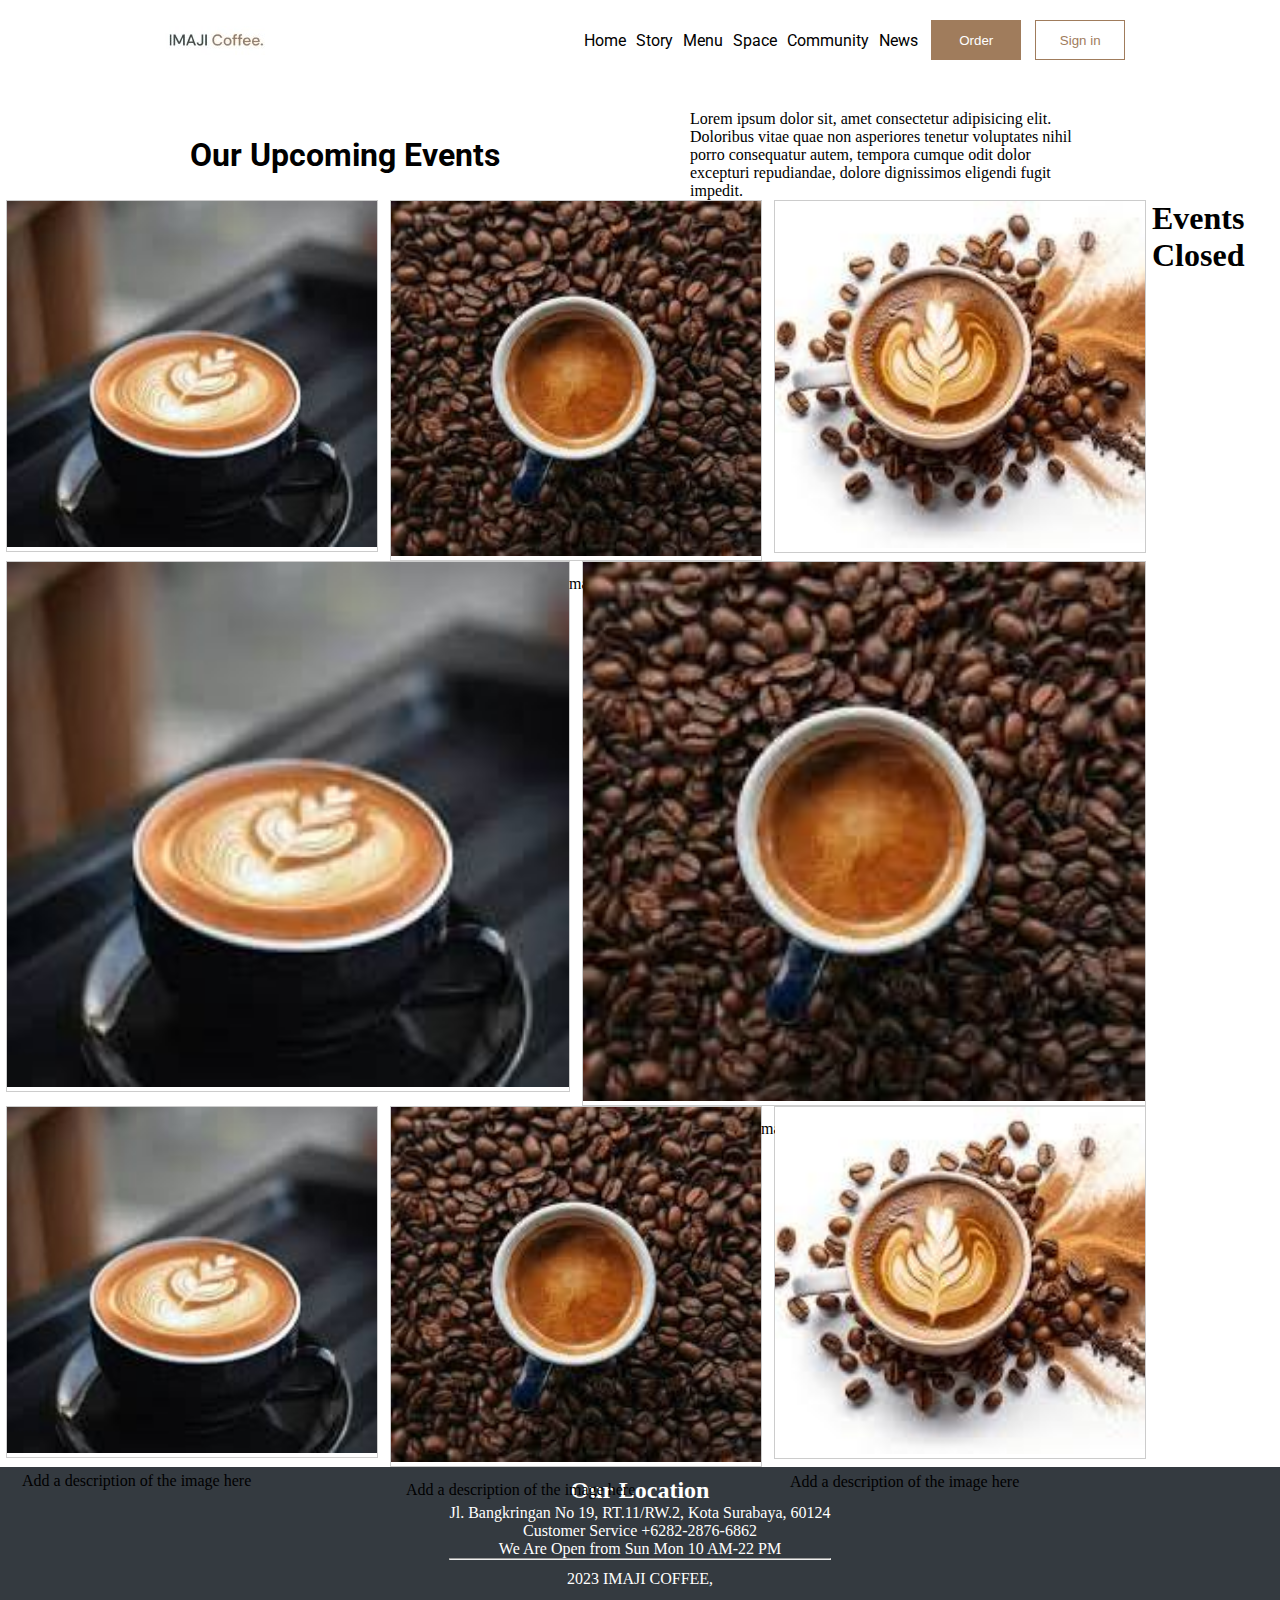
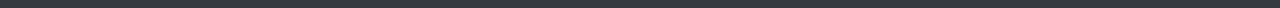
<file: index.html>
<!DOCTYPE html>
<html lang="en">

<head>
    <meta charset="UTF-8" />
    <meta name="viewport" content="width=device-width, initial-scale=1.0" />
    <title>Git-Hub Praktika</title>
    <link rel="stylesheet" href="style.css" />
    <link rel="preconnect" href="https://fonts.googleapis.com" />
    <link rel="preconnect" href="https://fonts.gstatic.com" crossorigin />
    <link
        href="https://fonts.googleapis.com/css2?family=Roboto:ital,wght@0,100;0,300;0,400;0,500;0,700;0,900;1,100;1,300;1,400;1,500;1,700;1,900&display=swap"
        rel="stylesheet" />
    <style></style>
</head>

<body>
    <header>
        <div class="for-all-headernav">
            <div class="logo">
                <img src="images/logo-image.png" alt="logo-image" />
            </div>
            <div class="navbar-div">
                <nav class="nav-bar">
                    <ul>
                        <li><a href="#">Home</a></li>
                        <li><a href="#">Story</a></li>
                        <li><a href="#">Menu</a></li>
                        <li><a href="#">Space</a></li>
                        <li><a href="#">Community</a></li>
                        <li><a href="#">News</a></li>
                    </ul>
                </nav>
                <div class="buttons">
                    <button class="order-button">Order</button>
                    <button class="sign-in-button">Sign in</button>
                </div>
            </div>
        </div>
        <article class="article">
            <div class="for-article-flex">
                <div class="events-div">
                    <h1 style="
                color: black;
                font-family: Roboto, sans-serif;
                font-size: xx-large;
              ">
                        Our Upcoming Events
                    </h1>
                </div>
                <div class="info-in-article">
                    <p style="color: black">
                        Lorem ipsum dolor sit, amet consectetur adipisicing elit.
                        Doloribus vitae quae non asperiores tenetur voluptates nihil porro
                        consequatur autem, tempora cumque odit dolor excepturi
                        repudiandae, dolore dignissimos eligendi fugit impedit.
                    </p>
                </div>
            </div>
        </article>
    </header>
    <section class="section-1 ">
        <div class="responsive">
            <div class="gallery">
                <a target="_blank" href="img_5terre.jpg">
                    <img src="download1.jpg" alt="Cinque Terre" width="600" height="400">
                </a>

            </div>
            <div class="desc">Add a description of the image here</div>
        </div>


        <div class="responsive">
            <div class="gallery">
                <a target="_blank" href="img_forest.jpg">
                    <img src="download2.jpg" alt="Forest" width="600" height="400">
                </a>
                <div class="desc">Add a description of the image here</div>
            </div>
        </div>

        <div class="responsive">
            <div class="gallery">
                <a target="_blank" href="img_lights.jpg">
                    <img src="download3.jpg" alt="Northern Lights" width="600" height="400">
                </a>
                <div class="desc">Add a description of the image here</div>
            </div>
        </div>
    </section>


    <h1>Events Closed</h1>

    <section class="section-2">
        <div class="responsive-2">
            <div class="gallery">
                <a target="_blank" href="img_5terre.jpg">
                    <img src="download1.jpg" alt="Cinque Terre" width="600" height="400">
                </a>
                <div class="desc">Add a description of the image here</div>
            </div>
        </div>


        <div class="responsive-2">
            <div class="gallery">
                <a target="_blank" href="img_forest.jpg">
                    <img src="download2.jpg" alt="Forest" width="600" height="400">
                </a>
                <div class="desc">Add a description of the image here</div>
            </div>
        </div>
    </section>




    <section>
        <div class="responsive">
            <div class="gallery">
                <a target="_blank" href="img_5terre.jpg">
                    <img src="download1.jpg" alt="Cinque Terre" width="600" height="400">
                </a>
                <div class="desc">Add a description of the image here</div>
            </div>
        </div>


        <div class="responsive">
            <div class="gallery">
                <a target="_blank" href="img_forest.jpg">
                    <img src="download2.jpg" alt="Forest" width="600" height="400">
                </a>
                <div class="desc">Add a description of the image here</div>
            </div>
        </div>

        <div class="responsive">
            <div class="gallery">
                <a target="_blank" href="img_lights.jpg">
                    <img src="download3.jpg" alt="Northern Lights" width="600" height="400">
                </a>
                <div class="desc">Add a description of the image here</div>
            </div>
        </div>
    </section>
    <footer>
        <article class="article_box">
          <h2>Our Location</h2>
              <div> Jl. Bangkringan No 19, RT.11/RW.2, Kota Surabaya, 60124 </div>
           
             <div> Customer Service +6282-2876-6862 </div>
             <div>We Are Open from Sun Mon 10 AM-22 PM</div>
          </p>
  
          <hr />
         <div class="flex_div">
          <p>2023 IMAJI COFFEE,</p>
          
        </div> 
        </article>
      </footer>
</body>


</html>
</file>
<file: style.css>
* {
  margin: auto 0;
  padding: 0;
  box-sizing: border-box;
}

header {
  margin-top: 20px;
}

.for-all-headernav {
  display: flex;
  justify-content: space-around;
}

.nav-bar li {
  display: inline-block;
  list-style-type: none;
  padding: 3px;
  font-family: "Roboto", sans-serif;
}

.nav-bar a {
  text-decoration: none;
  color: black;
}

.logo {
  display: flex;
}

.navbar-div {
  display: flex;
}

.order-button {
  background-color: #a07c5c;
  color: rgb(255, 255, 255);
  border: solid #a07c5c;
  width: 90px;
  height: 40px;
  margin-inline: 10px;
}

.sign-in-button {
  background-color: rgb(255, 255, 255);
  color: #a07c5c;
  border: 0.4px solid #a07c5c;
  width: 90px;
  height: 40px;
}

.for-article-flex {
  margin-top: 50px;
  display: flex;
  justify-content: space-evenly;
}

.info-in-article {
  width: 400px;
  flex-wrap: wrap;
}

div.gallery {
  border: 1px solid #ccc;
}

div.gallery:hover {
  border: 1px solid #777;
}

div.gallery img {
  width: 100%;
  height: auto;
  position: relative;
}

div.desc {
  padding: 15px;
  position: absolute;
  /* padding: 2rem; */
}

.responsive {
  padding: 0 6px;
  float: left;
  width: 30%;
}

.responsive-2 {
  padding: 0 6px;
  float: left;
  width: 45%;
}

.clearfix:after {
  content: "";
  display: table;
  clear: both;
}
footer {
  background-color: #343a40;
  color: white;
  text-align: center;
  padding: 10px 0;
  bottom: 0;
  width: 100%;
  justify-content: center;
  align-items: center;
  display: flex;
}
.flex_div {
  text-align: center;
  padding: 10px 0;
  bottom: 0;
  width: 100%;
  justify-content: space-around;
  align-items: center;
  display: flex;
}
</file>
